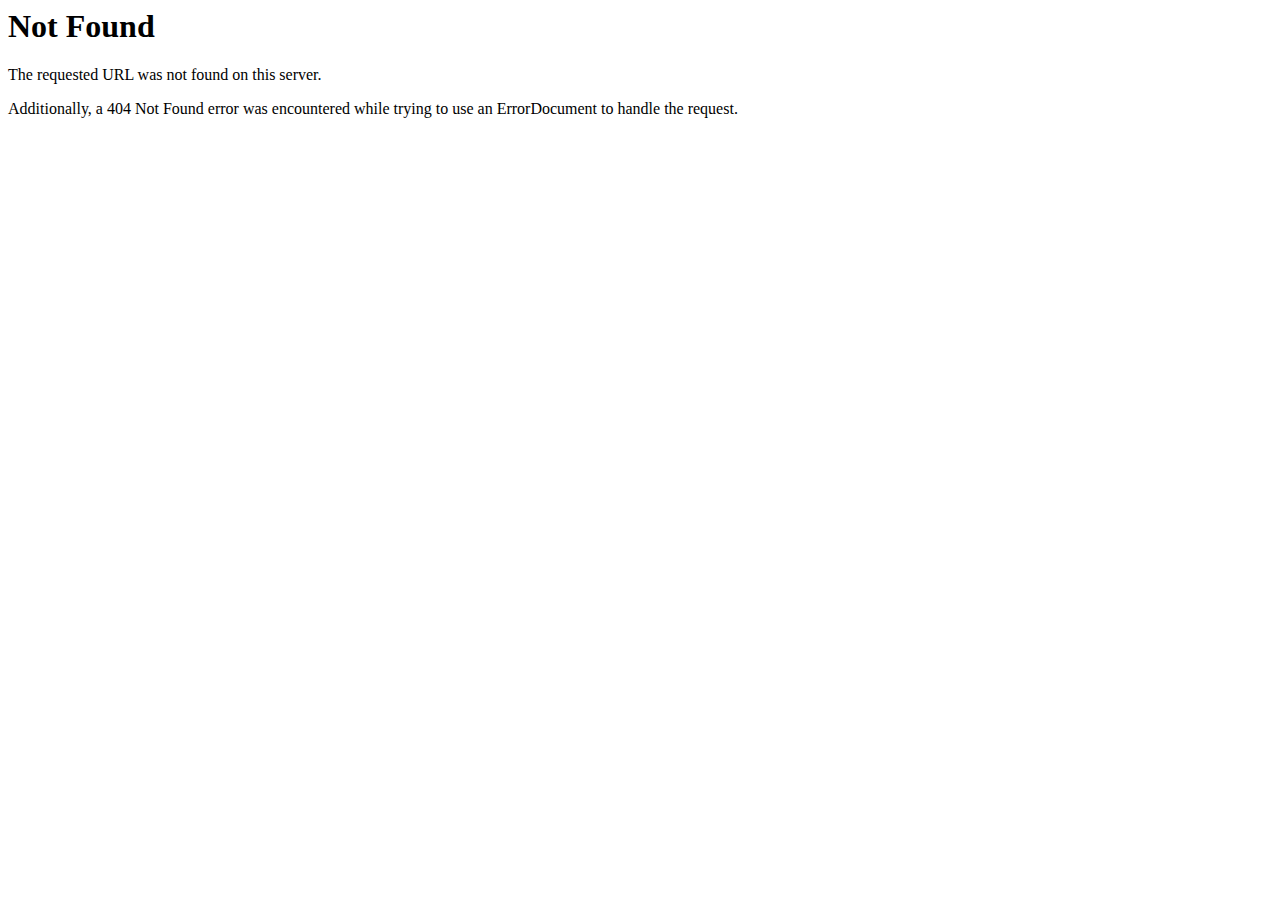
<file: ajax-load/images/payment-card-logo-sm.html>
<!DOCTYPE HTML PUBLIC "-//IETF//DTD HTML 2.0//EN">
<html><head>
<title>404 Not Found</title>
</head><body>
<h1>Not Found</h1>
<p>The requested URL was not found on this server.</p>
<p>Additionally, a 404 Not Found
error was encountered while trying to use an ErrorDocument to handle the request.</p>
</body></html>
</file>
